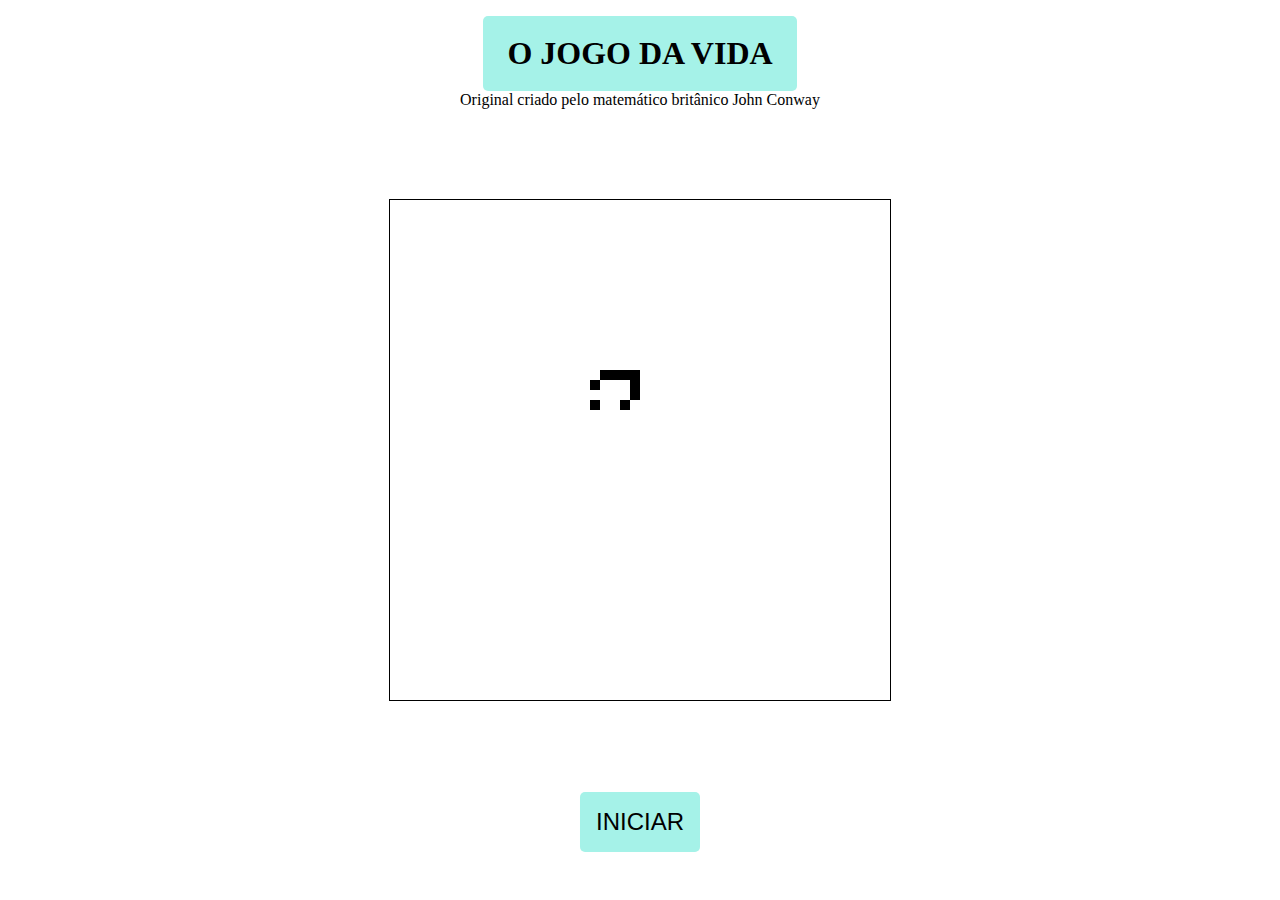
<file: jogo_da_vida/index.html>
<!DOCTYPE html>
<html lang="en">
<head>
    <meta charset="UTF-8">
    <meta name="viewport" content="width=device-width, initial-scale=1.0">
    <title>Jogo da Vida</title>
    <link rel="stylesheet" href="style.css">
</head>
<body>
    <div style="text-align: center;">
        <h1 style="margin-top: 1rem; background-color: #a5f2e8;display: inline-block; border-radius: 5px; padding: 1.2rem 1.5rem;">O JOGO DA VIDA</h1>
        <p>Original criado pelo matemático britânico John Conway</p>
    </div>
    <main id="menu">
        <button id="startBtn" type="button">INICIAR</button>
    </main>
    <script src="script.js"></script>
</body>
</html>
</file>
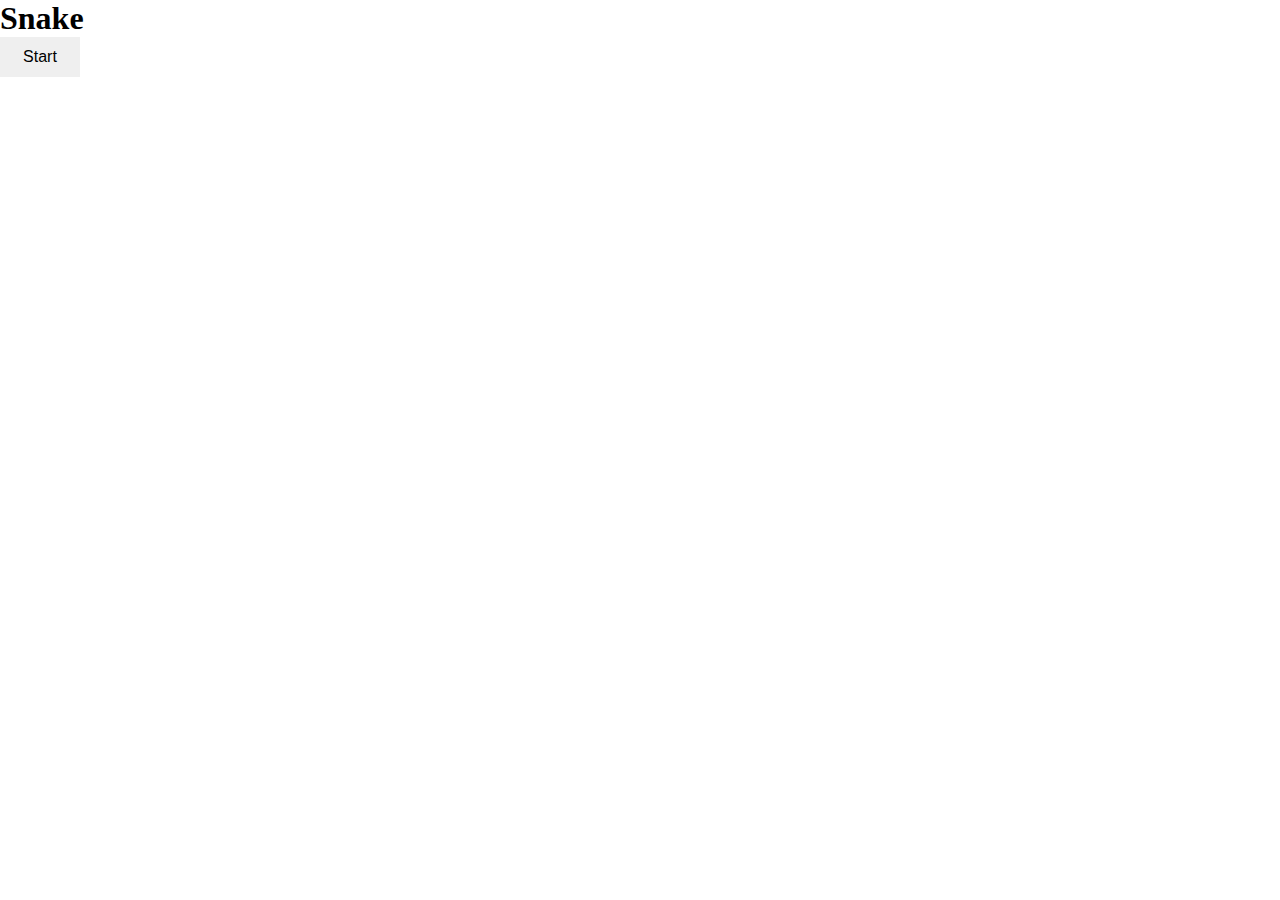
<file: snake_game/index.html>
<!DOCTYPE html>
<html lang="en">
<head>
    <meta charset="UTF-8">
    <meta name="viewport" content="width=device-width, initial-scale=1.0">
    <title>Snake</title>
    <link rel="stylesheet" href="style.css">
</head>
<body>
    <h1>Snake</h1>
    <div id="world"></div>
    <button id="startBtn">Start</button>
    <script src="script.js"></script>
</body>
</html>
</file>
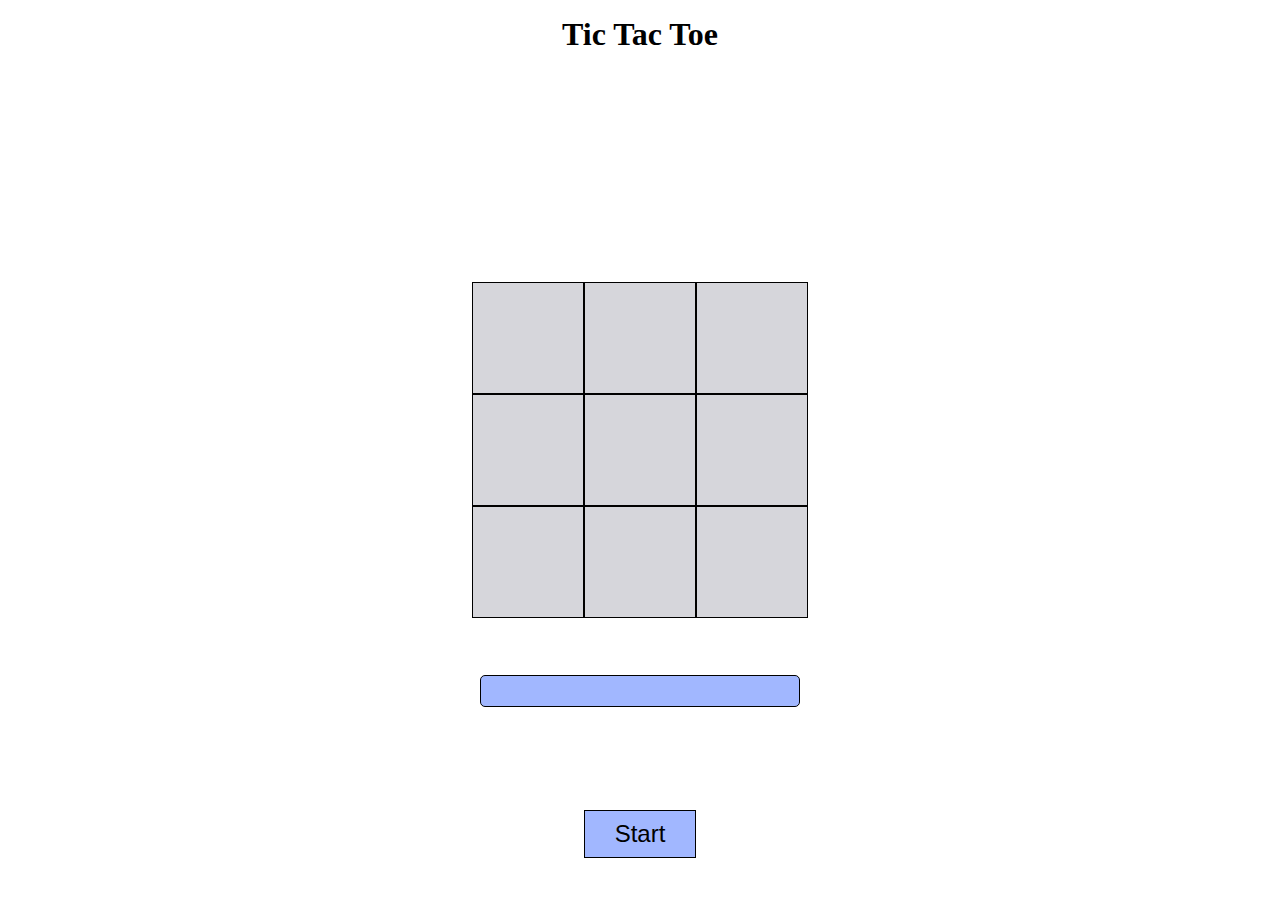
<file: tic-tac-toe/index.html>
<!DOCTYPE html>
<html lang="en">

<head>
    <meta charset="UTF-8">
    <meta name="viewport" content="width=device-width, initial-scale=1.0">
    <title>Tic Tac Toe</title>
    <link rel="stylesheet" href="style.css">
    <!-- <script src="https://kit.fontawesome.com/5cbc9fc0c8.js" crossorigin="anonymous"></script> -->
</head>

<body>
    <h1 id="title">Tic Tac Toe</h1>
    <main id="tic">
        <div class="tac hiddenTac" data-toe="none"></div>
        <div class="tac hiddenTac" data-toe="none"></div>
        <div class="tac hiddenTac" data-toe="none"></div>
        <div class="tac hiddenTac" data-toe="none"></div>
        <div class="tac hiddenTac" data-toe="none"></div>
        <div class="tac hiddenTac" data-toe="none"></div>
        <div class="tac" data-toe="none"></div>
        <div class="tac" data-toe="none"></div>
        <div class="tac" data-toe="none"></div>
        <div class="tac hiddenTac" data-toe="none"></div>
        <div class="tac hiddenTac" data-toe="none"></div>
        <div class="tac" data-toe="none"></div>
        <div class="tac" data-toe="none"></div>
        <div class="tac" data-toe="none"></div>
        <div class="tac hiddenTac" data-toe="none"></div>
        <div class="tac hiddenTac" data-toe="none"></div>
        <div class="tac" data-toe="none"></div>
        <div class="tac" data-toe="none"></div>
        <div class="tac" data-toe="none"></div>
        <div class="tac hiddenTac" data-toe="none"></div>
        <div class="tac hiddenTac" data-toe="none"></div>
        <div class="tac hiddenTac" data-toe="none"></div>
        <div class="tac hiddenTac" data-toe="none"></div>
        <div class="tac hiddenTac" data-toe="none"></div>
        <div class="tac hiddenTac" data-toe="none"></div>
    </main>
    <div id="result"></div>
    <button id="startBtn">Start</button>
    <script src="script.js"></script>
</body>

</html>
</file>
<file: jogo_da_vida/style.css>
*{
    margin: 0;
    padding: 0;
    box-sizing: border-box;
}
#startBtn{
    border: none;
    padding: 1rem;
    font-size: 1.5rem;
    background-color: #a5f2e8;
    position: fixed;
    top: 90%;
    left: 50%;
    transform: translate(-50%, -30%);
    border-radius: 5px;
}
</file>
<file: snake_game/style.css>
*{
    padding: 0;
    margin: 0;
    box-sizing: border-box;
}
#startBtn{
    font-size: 1rem;
    height: 2.5rem;
    width: 5rem;
    border: none;
}
</file>
<file: tic-tac-toe/style.css>
*{
    padding: 0;
    margin: 0;
    box-sizing: border-box;
}
#title{
    position: absolute;
    left: 50%;
    top: 1rem;
    transform: translate(-50%, 0);
}
#startBtn{
    position: absolute;
    text-align: center;
    font-size: 1.5rem;
    left: 50%;
    top: 90vh;
    height: 3rem;
    width: 7rem;
    transform: translate(-50%, 0);
    border: #000000 solid 1px;
    background-color: #a1b7ff;
    color: #000000;
}
#result{
    position: absolute;
    left: 50%;
    top: 75%;
    transform: translate(-50%, 0);
    height: 2rem;
    width: 20rem;
    text-align: center;
    font-size: 1.5rem;
    background-color: #a1b7ff;
    border: #000000 solid 1px;
    border-radius: 5px;
}
#tic{
    position: absolute;
    display: grid;
    margin-left: 50%;
    margin-top: 50vh;
    grid-template-columns: repeat(5, 1fr);
    grid-template-rows: repeat(5, 1fr);
    transform: translate(-50%, -50%);
    /* border: 1px solid #000000; */
}
#tic > *{
    position: relative;
    height: 7rem;
    width: 7rem;
    border: 1px solid #000000;
    background-color: #d6d6db;
}
.tac:hover{
    cursor: pointer;
}
.tac.hiddenTac{
    background-color: rgba(0, 0, 0, 0) !important;
    border: none !important;
    cursor: default;
}
</file>
